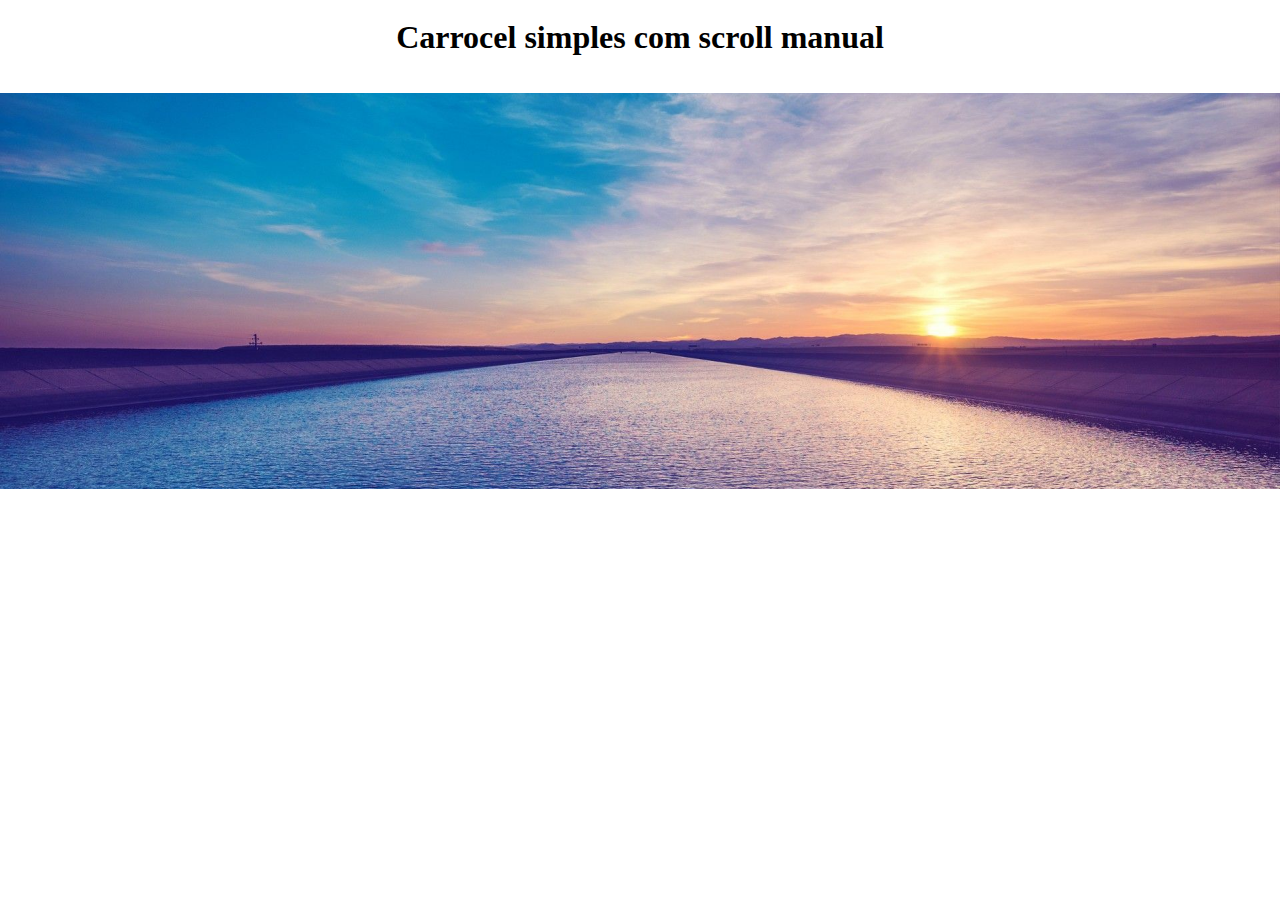
<file: carroceis/carroceis.html>
<!DOCTYPE html>
<html lang="pt-br">
<head>
    <meta charset="UTF-8">
    <meta http-equiv="X-UA-Compatible" content="IE=edge">
    <meta name="viewport" content="width=device-width, initial-scale=1.0">
    <title>Estilos e tipos carrocéis</title>
    <link rel="stylesheet" href="style_carroceis.css">
</head>
<body>
    
    <h1>Carrocel simples com scroll manual</h1>
    <div id="items-wrapper">
        <div id="items">
            <div class="items"><img src="./img/paisagem1.jpg" alt=""> </div>
            <div class="items"><img src="./img/paisagem2.jpg" alt=""> </div>
            <div class="items"><img src="./img/paisagem3.jpg" alt=""> </div>
            <div class="items"><img src="./img/paisagem4.jpg" alt=""> </div>
            <div class="items"><img src="./img/paisagem5.jpg" alt=""> </div>
            <div class="items"><img src="./img/paisagem6.jpg" alt=""> </div>
        </div>
    </div>
   
</body>
<script src="script_carroceis.js"></script>
</html>
</file>
<file: carroceis/style_carroceis.css>
*{
    margin: 0;
    padding: 0;
    box-sizing: border-box;

}

/*Carrocel - 1*/
body{
    display: grid;
    place-items: center;
    height: 40vw;
}
#items-wrapper{
    width: 100vw;

}

#items{
    display: flex;
    overflow-x: auto;
    scroll-snap-type: x mandatory;
    -webkit-overflow-scrolling: touch;
    scroll-behavior: smooth;
}

.items{
    flex: none;
    width: 100%;
    height: 400px;
    scroll-snap-align: start;
    pointer-events: none;
}

img{
    width: 100%;
    height: 99%;
    object-fit: cover;
}
</file>
